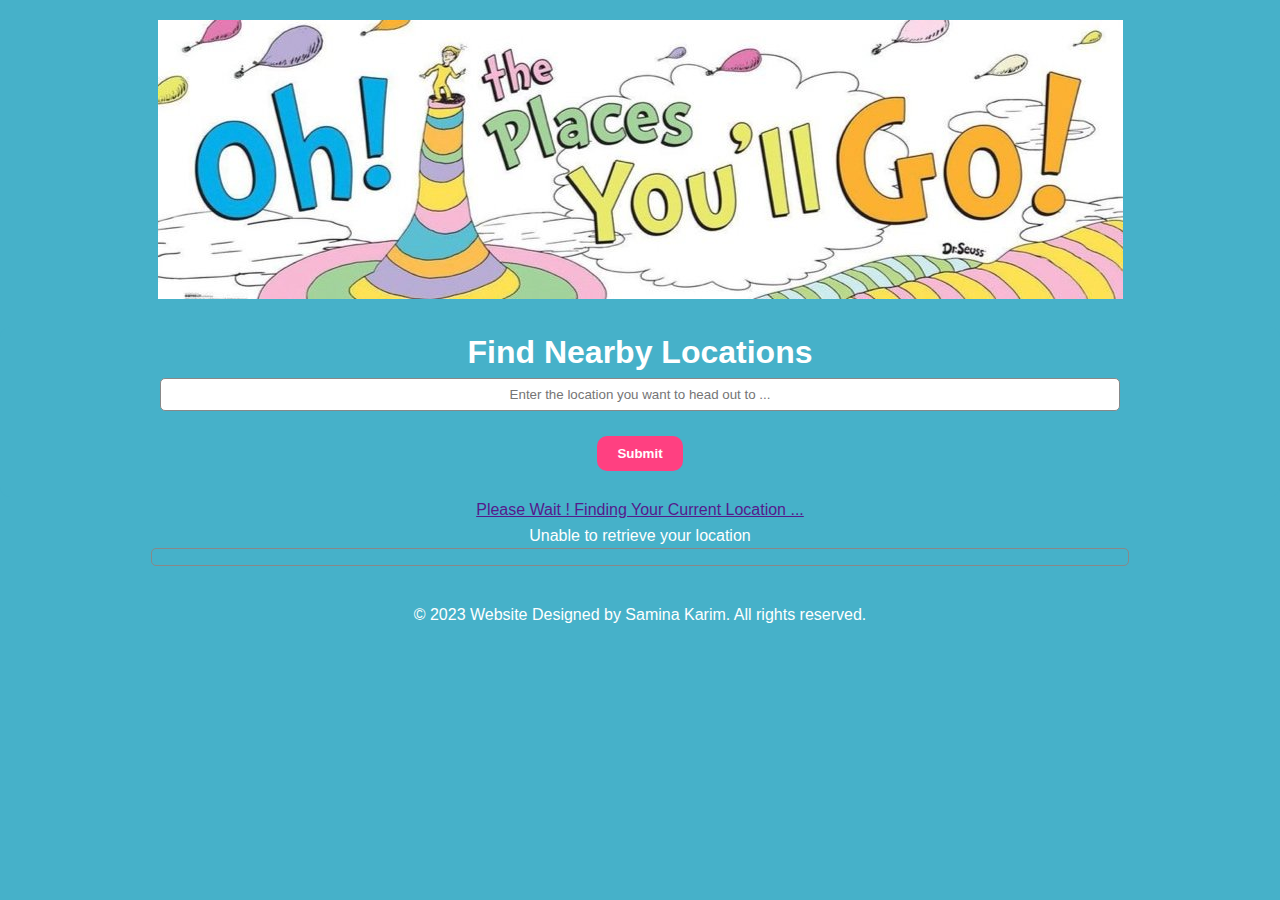
<file: index.html>
<!DOCTYPE html>
<html lang="en">
<head>
  <meta charset="UTF-8">
  <title>Oh The Places You'll Go!</title>
  <link rel="stylesheet" href="places.css">
</head>
<body>

<header>

    <img src="placesyouwillgo.jpeg" alt="Places Clipart Transparent - Oh The Places You Will Go">

</header>

  <main>
    <section>
     
        <form>
        <h1><label for="queryID">Find Nearby Locations</label><br></h1>
        <input type="text" font-size=100px id="queryID" name="query" placeholder="Enter the location you want to head out to ..."  required><br>
        
    
        <button id="submitID">Submit</button><br>
        <br>
    </form>
    
        <a id="mapID" target="_blank"></a>
        <div id="statusID"></div>
        <div class="main-container" id="resultID" name="result" rows="30" cols="60"></div><br>
    
      
    </section>
  </main>

  <footer id="">
    <p>&copy; 2023 Website Designed by Samina Karim. All rights reserved.</p>
  </footer>
  <script  src="places.js"></script> 
  <!-- <script type="module" src="places.js"></script> -->
</body>
</html>
</file>
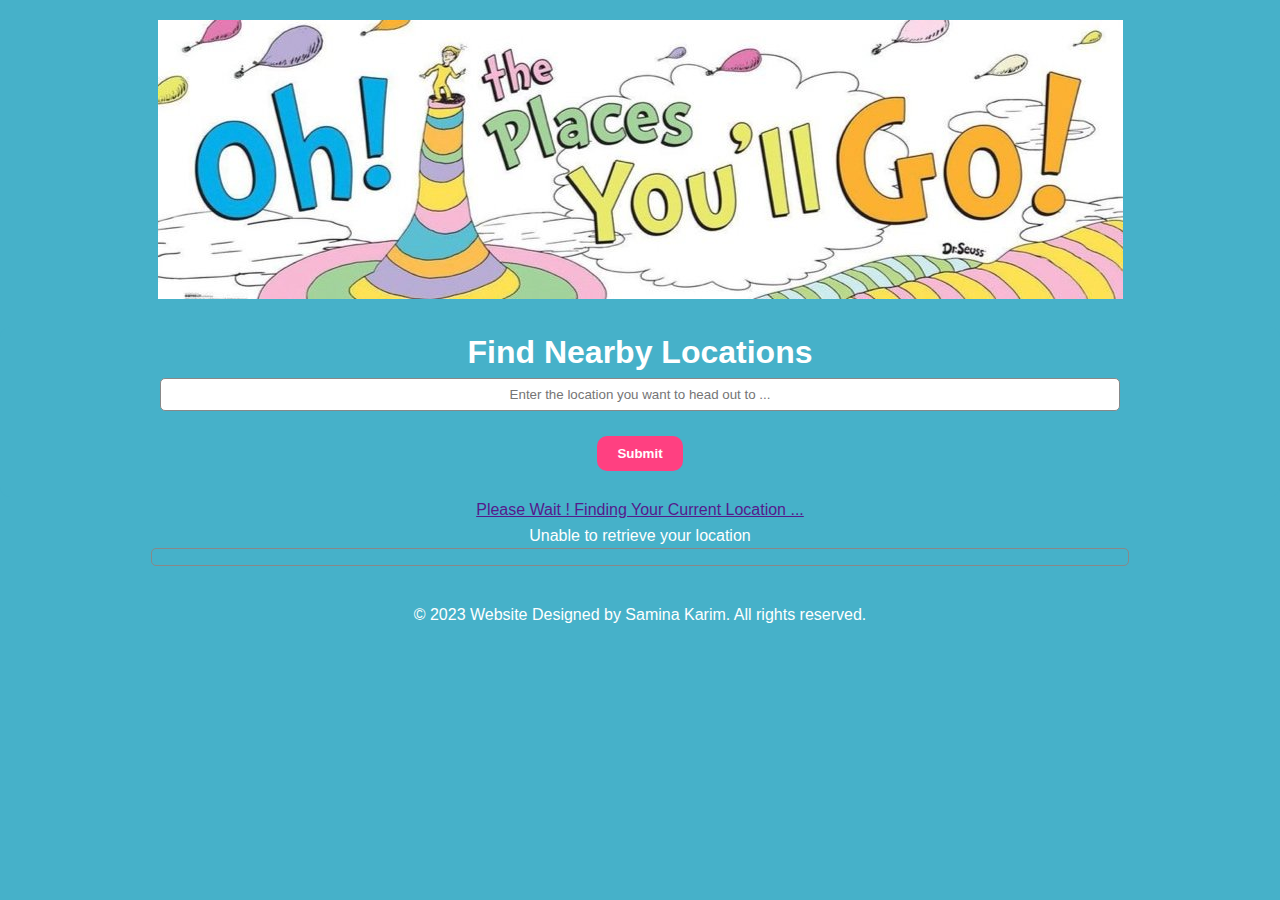
<file: places.html>
<!DOCTYPE html>
<html lang="en">
<head>
  <meta charset="UTF-8">
  <title>Oh The Places You'll Go!</title>
  <link rel="stylesheet" href="places.css">
</head>
<body>

<header>
    <!-- <img src="https://www.clipartmax.com/png/middle/453-4538107_places-clipart-transparent-oh-the-places-you-ll-go-png.png" alt="Places Clipart Transparent - Oh The Places You Ll Go    -->
    <img src="placesyouwillgo.jpeg" alt="Places Clipart Transparent - Oh The Places You Will Go">
</header>

  <main>
    <section>
     
        <form>
        <h1><label for="queryID">Find Nearby Locations</label><br></h1>
        <input type="text" id="queryID" name="query" placeholder="Enter the location you want to head out to ..."  required><br>
        
    
        <button id="submitID">Submit</button><br>
        <br>
    </form>
    
        <a id="mapID" target="_blank"></a>
        <div id="statusID"></div>
        <div class="main-container" id="resultID" name="result" rows="30" cols="60"></div><br>
    
      
    </section>
  </main>

  <footer>
    <p>&copy; 2023 Website Designed by Samina Karim. All rights reserved.</p>
  </footer>
  <script  src="places.js"></script> 
  <!-- <script type="module" src="places.js"></script> -->
</body>
</html>
</file>
<file: places.css>
/* Reset some default styles */
body, h1, h2, p, ul, li, form, label, input, textarea, footer {
    margin: 0;
    padding: 0;
    box-sizing: border-box;
    text-align: center;
  }
  
  /* Basic styles */
  body {
    font-family: 'Arial', sans-serif;
    line-height: 1.6;
    background-color:#46B1C9; /* Light blue */ /*#FFE8D6; /* Light orange */
    color: white; /* #1F1F1F; /* Dark gray */
  }
  
  header {
    background-color: #46B1C9; /* Light blue */
    color: #fff;
    text-align: center;
    padding: 20px 0;
  }
  
  header h1 {
    margin: 0;
    font-family: 'Comic Sans MS', sans-serif;
  }
  
  nav ul {
    list-style: none;
  }
  
  nav ul li {
    display: inline;
    margin-right: 20px;
  }
  
  nav ul li a {
    color: #fff;
    text-decoration: none;
  }
  
  nav ul li a:hover {
    text-decoration: underline;
  }
  
  
  section {
    margin-bottom: 10px;
  }
  
  section form {
    background-color:  #46B1C9;/*#C8E6C9; Light green;*/
    /* padding: 20px; */
    border-radius: 10px;
    width: auto;
    margin: auto;
  }
  
  label {
    font-weight: bold;
  }
  
  .address-line label,
  .address-line input[type="text"] {
    display: inline-block;
    vertical-align: top; /* Align elements vertically */
    margin-right: 10px; /* Add some spacing between elements */
  }

  .address-line label {
    width: auto; /* Adjust width as necessary */
  }
  
  .address-line {
    margin-bottom: 10px; /* Add some spacing between lines */
  }


  .fetch-data {
    position:relative;
    height:30%;
    width:100%;
    
  }

  
  input[type="text"],
  /* textarea { */
  .main-container {
    width: 75%;
    margin-bottom: 10px;
    margin:auto;
    padding: 8px;
    border-radius: 5px;
    border: 1px solid #888;
    display: flex;
    justify-content: center; /* Horizontally centers items */
    align-items: center;  /* Vertically centers items */
    cursor:pointer;
    :hover {
      cursor: pointer;
    }
    
  }

button {
    background-color: #FF4081; /* Pink */
    color: #fff;
    padding: 10px 20px;
    border: none;
    border-radius: 10px;
    cursor: pointer;
    font-weight: bold;
    :hover{
      background-color: #D81B60; /* Darker pink */
      cursor: pointer;
    }
  }
  

  /* Responsive Design */
  @media only screen and (max-width: 768px) {
    header h1 {
      font-size: 24px;
    }
  
    nav ul li {
      display: block;
      margin-bottom: 10px;
    }
  
    main {
      padding: 10px;
    }
  
    section form {
      padding: 15px;
    }
  }
  
  @media only screen and (max-width: 480px) {
    header h1 {
      font-size: 20px;
    }
  
    nav ul li {
      display: block;
      margin-bottom: 10px;
    }
  
    main {
      padding: 5px;
    }
  
    section form {
      padding: 10px;
    }
  
    input[type="submit"] {
      padding: 8px 16px;
    }
  }
</file>
